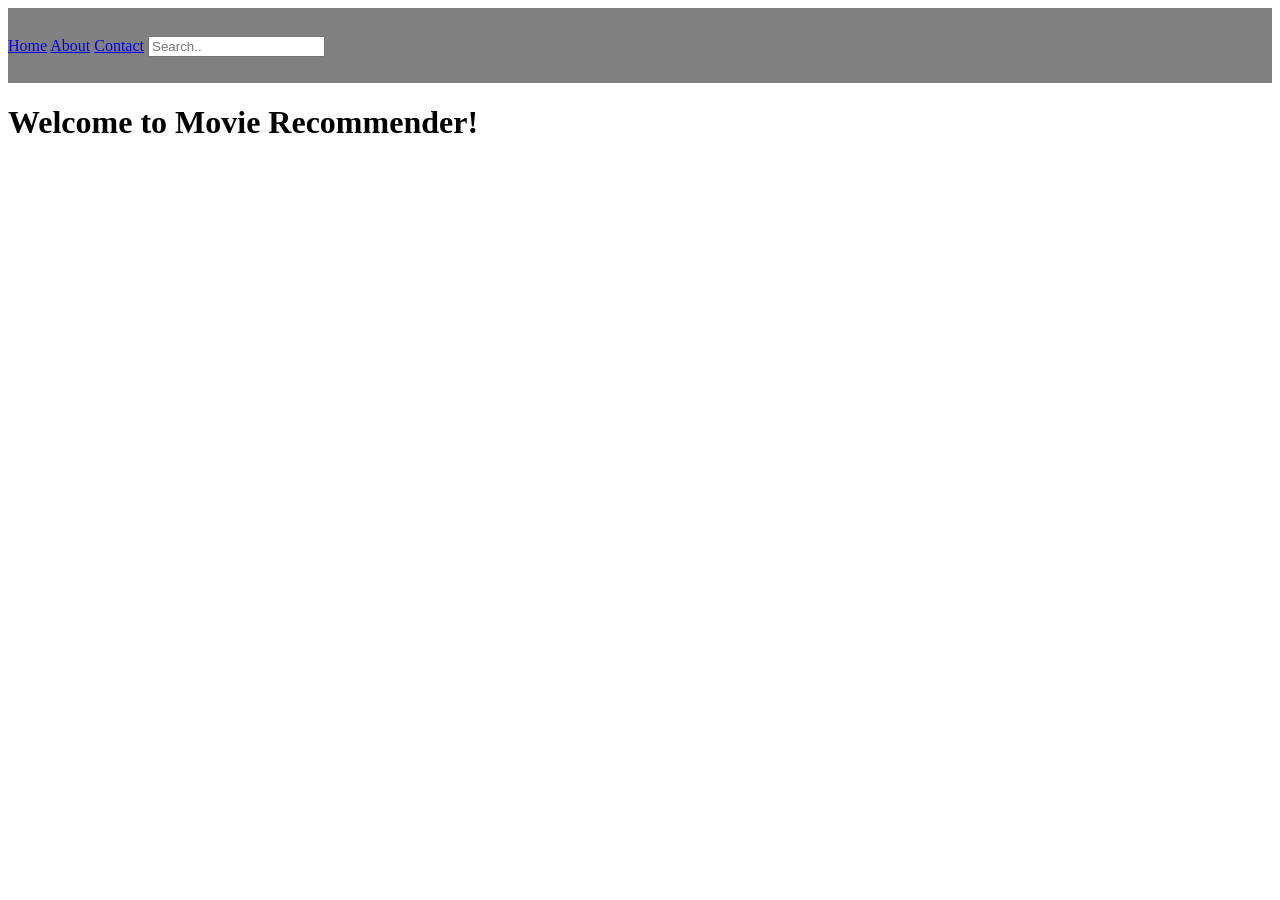
<file: templates/main.html>
<!DOCTYPE html>
<html lang="en">
<head>
    <meta charset="UTF-8">
    <meta name="viewport" content="width=device-width, initial-scale=1.0">
    <link rel="stylesheet" href="/static/styles.css">
    <title>Movie Recommender</title>
    
    <div class="topnav">
        <a class="active" href="#home">Home</a>
        <a href="#about">About</a>
        <a href="#contact">Contact</a>
        <input id="search-bar" type="text" placeholder="Search..">
      </div>
</head>
<body>
    <h1>Welcome to Movie Recommender!</h1>
</body>
</html>
</file>
<file: static/styles.css>
.topnav{
    background-color: grey;
    height: 75px;
    line-height: 75px;
}
</file>
